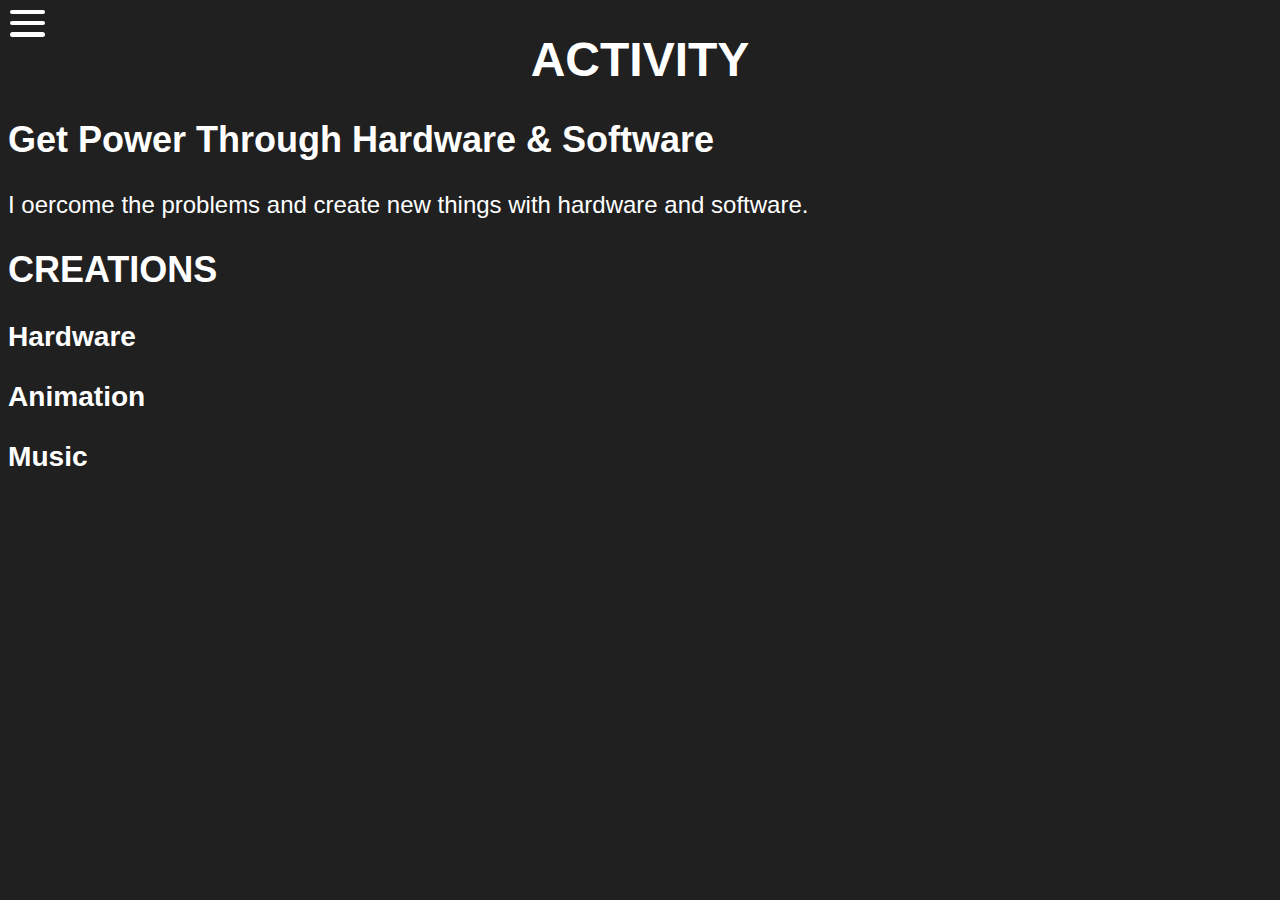
<file: activity/index.html>
<!DOCTYPE HTML>
<html>
  <head>
    <link rel="stylesheet" type="text/css" href="../style_main.css">
    <title>
    ACTIVITY
    </title>
  </head>
  <body>
    
                  <div id="nav-drawer">
                <input id="nav-input" type="checkbox" class="nav-unshown">
                <label id="nav-open" for="nav-input"><span></span></label>
                <label class="nav-unshown" id="nav-close" for="nav-input"></label>
                <div id="nav-content">
                    <a href="../"style="color:#ffffff;text-decoration:none"><h2>Top</h2></a>
                   <a href="https://twitter.com/"　style="color:#ffffff;text-decoration:none" target="_blank"><img width="50" height="50" src="../Twitter_Social_Icon_Circle_Color.png"></a>
                </div>
        </div>
    
  <h1>ACTIVITY</h1>
  <h2>Get Power Through Hardware & Software</h2> 
   I oercome the problems and create new things with hardware and software.<br>
   <h2>CREATIONS<h2> 
     <h3>Hardware</h3>
     <h3>Animation</h3>
     <h3>Music</h3>
  </body>
</html>
</file>
<file: style_main.css>
@import url('https://fonts.googleapis.com/css?family=Noto+Sans+JP&display=swap');
@import url("https://fast.fonts.net/cssapi/1fc04cdc-51a8-4215-a671-f3bda2cc8853.css");

body{
    max-height: 999999px;
font-family: 'DIN Next W01 Regular',YuGothic,'游ゴシック','ＭＳ Ｐゴシック','MS P Gothic','MS-PGothic','ヒラギノ角ゴ Pro W3','Hiragino Kaku Gothic Pro',Osaka,arial,helvetica,clean,sans-serif;
    -webkit-text-size-adjust: 100%;
	cursor: url(/pointer-alpha.cur);

}

h1{ text-align: center;}

a {
	color: #4c5167;
	text-decoration: none;
	transition: color .4s, opacity .4s, text-decoration .4s;
}

  /*ハンバーガーここから*/
  #nav-drawer {
      position:fixed; top:10px; left:10px;
      color: #ffffff;
      text-decoration: none;
      
    }
    
    /*チェックボックス等は非表示に*/
    .nav-unshown {
      display:none;
    }
header{
    background-color: #5c5c5c;
    background-image: url("./logo_mini.png");
    background-position: center;
    background-size:70px, 70px;
    height: 80px;
    position: center;
    text-align: center;
    background-repeat: no-repeat;
    border-width: 1px;
}
img{
    pointer-events: none;
  }
  
  /*ハンバーガーここから*/
  #nav-drawer {
      position:fixed; top:10px; left:10px;
      color: #ffffff;
      text-decoration: none;
      
    }
    
    /*チェックボックス等は非表示に*/
    .nav-unshown {
      display:none;
    }
    
    /*アイコンのスペース*/
    #nav-open {
      display: inline-block;
      width: 35px;
      height: 35px;
      vertical-align: middle;
    }
    
    /*ハンバーガーアイコンをCSSだけで表現*/
    #nav-open span, #nav-open span:before, #nav-open span:after {
        position: absolute;
        height: 4.2px;/*線の太さ*/
        width: 35px;/*長さ*/
        border-radius: 3px;
        background: rgb(255, 255, 255);
        display: block;
        content: '';
        cursor: pointer;
      }
      #nav-open span:before {
        bottom: -11.2px;
      }
      #nav-open span:after {
        bottom: -22.4px;
      }
    
    /*閉じる用の薄黒カバー*/
    #nav-close {
      display: none;/*はじめは隠しておく*/
      position: fixed;
      z-index: 99;
      top: 0;/*全体に広がるように*/
      left: 0;
      width: 100%;
      height: 100%;
      background: black;
      opacity: 0;
      transition: .3s ease-in-out;
    }
    
    /*中身*/
    #nav-content {
      color: #ffffff;
      text-decoration: none;
      text-align: center;
      overflow: auto;
      position: fixed;
      top: 0;
      left: 0;
      z-index: 9999;/*最前面に*/
      width: 90%;/*右側に隙間を作る（閉じるカバーを表示）*/
      max-width: 30%;/*最大幅（調整してください）*/
      height: 100%;
      background: #202020;/*背景色*/
      transition: .3s ease-in-out;/*滑らかに表示*/
      -webkit-transform: translateX(-105%);
      transform: translateX(-105%);/*左に隠しておく*/
      
    }
    
    /*チェックが入ったらもろもろ表示*/
    #nav-input:checked ~ #nav-close {
      display: block;/*カバーを表示*/
      opacity: .5;
    }
    
    #nav-input:checked ~ #nav-content {
      -webkit-transform: translateX(0%);
      transform: translateX(0%);/*中身を表示（右へスライド）*/
      box-shadow: 6px 0 25px rgba(0,0,0,.15);
    }
  
  
  /*ハンバーガーここまで*/


 
@media screen and (min-width:1px) { 

    /*　画面サイズが480pxからはここを読み込む　*/

    body{

        background-color: rgb(173, 216, 148);

    }
	
    img{
	    .img_left{
                        max-width: 30%;
                        height: auto;
                     }
	}

    .desktop_text{
	display:none;
     }


}



@media screen and (min-width:200px) and ( max-width:768px){

    /*　画面サイズが200pxからはここを読み込む　*/

    body{

        background-color: rgb(32, 32, 32);
	color: rgb(255, 255, 255);

    }
	
    img{
	    .img_left{
                        max-width: 45%;
                        height: auto;
                     }
	}

    .desktop_text{
	display:none;
     }

}



@media screen and (min-width:768px) and ( max-width:1024px) {

    /*　画面サイズが768pxから1024pxまではここを読み込む　*/

    body{

        background-color: rgb(255, 153, 0);
	    


    }
	.mobile_text{
	display:none;
	}
	
        .nav-drawer{
	 display:none;
	}

}

@media screen and (min-width:1024px) {

    /*　画面サイズが1024pxからはここを読み込む　*/

    body{

        background-color: rgb(32, 32, 32);
        font-size:150%;
        color: rgb(255, 255, 255);
	


    }
	
	.mobile_text{
	display:none;
	}
	
        .nav-drawer{
	  display:none;
	}
	
    img{
	    .img_left{
                        max-width: 35%;
                        height: auto;
                     }
	}

 

}

#animation {
margin: 50px 0;
font-size: 40px;
font-weight: bold;
color: #ff0000;
}

.fadeInDown {
 -webkit-animation-fill-mode:both;
 -ms-animation-fill-mode:both;
 animation-fill-mode:both;
 -webkit-animation-duration:1s;
 -ms-animation-duration:1s;
 animation-duration:1s;
 -webkit-animation-name: fadeInDown;
 animation-name: fadeInDown;
 visibility: visible !important;
}
@-webkit-keyframes fadeInDown {
 0% { opacity: 0; -webkit-transform: translateY(-20px); }
 100% { opacity: 1; -webkit-transform: translateY(0); }
}
@keyframes fadeInDown {
 0% { opacity: 0; -webkit-transform: translateY(-20px); -ms-transform: translateY(-20px); transform: translateY(-20px); }
 100% { opacity: 1; -webkit-transform: translateY(0); -ms-transform: translateY(0); transform: translateY(0); }
}

.box {
  width: 100px;
  height: 100px;
  background: #000;
  transition: all 300ms 0s ease;
}

.active {
  transform: translateX(300px);
  background: #ff0000;
}

img.img1{
max-width: 100%;
height: auto;
}

img.img_left{
max-width: 45%;
height: auto;
}

.inline-block {
    display: inline-block;      /* インラインブロック要素にする */
    background-color:  #777777;    /* 背景色指定 */
    padding:  20px;             /* 余白指定 */
    height: auto;              /* 高さ指定 */
    width: 250px; 
    border : 2px solid #ffffff ;
}

.contents_box {
    text-align: center;         /* 子要素を左右中央揃えにする */
    margin：10px;
}

.mobile_text{
	
}

.desktop_text{

}

.mobile_text h1{
  color: #fff3b8;
}
</file>
